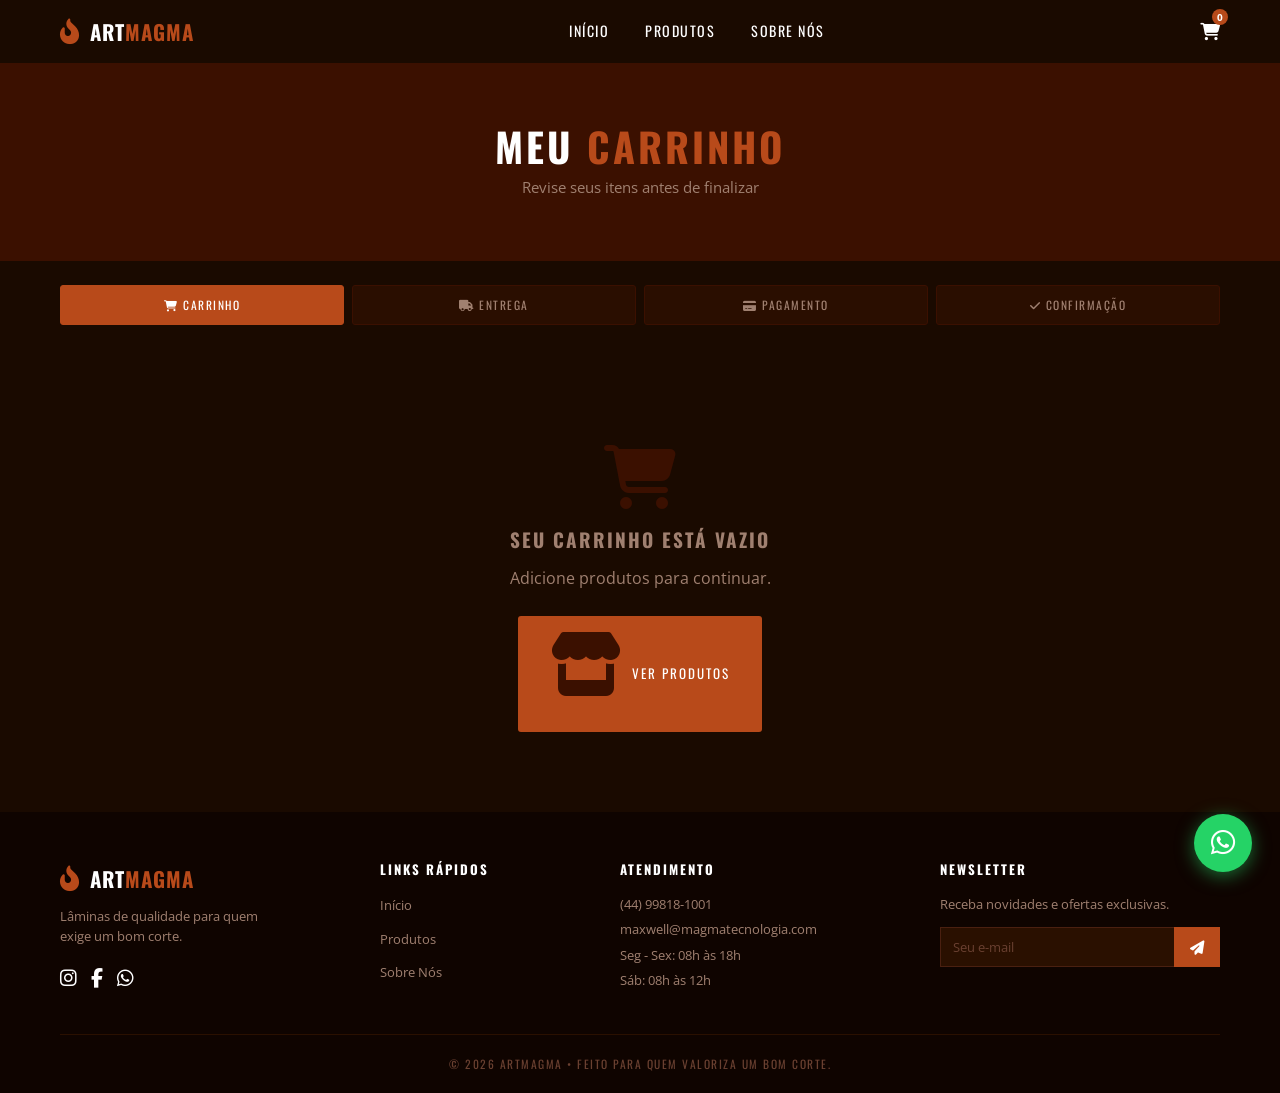
<file: pages/checkout.html>
<!DOCTYPE html>
<html lang="pt-BR">
<head>
  <meta charset="UTF-8"/>
  <meta name="viewport" content="width=device-width, initial-scale=1.0"/>
  <title>Checkout – ArtMagma</title>
  <link href="https://fonts.googleapis.com/css2?family=Oswald:wght@400;600;700&family=Open+Sans:wght@400;600&display=swap" rel="stylesheet"/>
  <link rel="stylesheet" href="https://cdnjs.cloudflare.com/ajax/libs/font-awesome/6.5.0/css/all.min.css"/>
  <link rel="stylesheet" href="../css/base.css"/>
  <link rel="stylesheet" href="../css/components.css"/>
  <link rel="stylesheet" href="../css/produtos.css"/>
  <link rel="stylesheet" href="../css/responsive.css"/>
  <style>
    .hidden { display: none !important; }

    .empty-cart {
      text-align: center;
      padding: 80px var(--gap-xl);
      color: var(--color-muted);
    }
    .empty-cart i { font-size: 4rem; color: var(--color-border); display: block; margin-bottom: 20px; }
    .empty-cart h2 {
      font-family: var(--font-heading);
      font-size: 1.2rem;
      letter-spacing: 2px;
      text-transform: uppercase;
      margin-bottom: var(--gap-sm);
    }

    /* Seção de pagamento (pronta para integração futura) */
    .payment-section {
      background: var(--color-card);
      border-radius: var(--radius-sm);
      padding: var(--gap-md);
      margin-top: var(--gap-md);
      border: 1px dashed var(--color-border);
    }
    .payment-section h3 {
      font-family: var(--font-heading);
      font-size: .82rem;
      letter-spacing: 2px;
      text-transform: uppercase;
      color: var(--color-orange);
      margin-bottom: var(--gap-sm);
    }

    /* Métodos de pagamento */
    .payment-methods {
      display: flex;
      gap: var(--gap-xs);
      margin-bottom: var(--gap-md);
      flex-wrap: wrap;
    }
    .payment-method {
      flex: 1;
      min-width: 100px;
      padding: 10px;
      background: var(--color-surface);
      border: 2px solid var(--color-border);
      border-radius: var(--radius-sm);
      text-align: center;
      cursor: pointer;
      transition: border-color var(--transition);
      font-family: var(--font-heading);
      font-size: .7rem;
      letter-spacing: 1px;
      text-transform: uppercase;
      color: var(--color-muted);
    }
    .payment-method i { display: block; font-size: 1.4rem; margin-bottom: 4px; color: var(--color-muted); }
    .payment-method.selected { border-color: var(--color-orange); color: #fff; }
    .payment-method.selected i { color: var(--color-orange); }

    .integration-note {
      font-size: .78rem;
      color: var(--color-muted);
      font-style: italic;
      text-align: center;
      padding: var(--gap-sm);
      border: 1px dashed #4a2010;
      border-radius: var(--radius-sm);
      line-height: 1.6;
    }
    .integration-note strong { color: var(--color-orange); font-style: normal; }
  </style>
</head>
<body>

  <div id="navbar-placeholder"></div>

  <div class="page-hero">
    <h1>Meu <span>Carrinho</span></h1>
    <p>Revise seus itens antes de finalizar</p>
  </div>

  <!-- Steps -->
  <div style="padding: var(--gap-md) var(--gap-xl) 0;">
    <div class="checkout-steps">
      <div class="step active"><i class="fas fa-cart-shopping"></i> Carrinho</div>
      <div class="step"><i class="fas fa-truck"></i> Entrega</div>
      <div class="step"><i class="fas fa-credit-card"></i> Pagamento</div>
      <div class="step"><i class="fas fa-check"></i> Confirmação</div>
    </div>
  </div>

  <!-- CARRINHO VAZIO -->
  <div id="cartEmpty" class="hidden empty-cart">
    <i class="fas fa-cart-shopping"></i>
    <h2>Seu carrinho está vazio</h2>
    <p style="margin-bottom:24px;">Adicione produtos para continuar.</p>
    <a href="produtos.html" class="btn"><i class="fas fa-store"></i> Ver Produtos</a>
  </div>

  <!-- LAYOUT DO CHECKOUT -->
  <div class="checkout-layout" id="checkoutFormSection">

    <!-- FORMULÁRIO DE ENTREGA -->
    <div class="checkout-form">
      <h2><i class="fas fa-truck"></i> Dados de Entrega</h2>

      <div class="form-row">
        <div class="form-group">
          <label>Nome</label>
          <input type="text" class="form-control" placeholder="Seu nome completo"/>
        </div>
        <div class="form-group">
          <label>CPF</label>
          <input type="text" class="form-control" placeholder="000.000.000-00"/>
        </div>
      </div>

      <div class="form-row">
        <div class="form-group">
          <label>E-mail</label>
          <input type="email" class="form-control" placeholder="seu@email.com"/>
        </div>
        <div class="form-group">
          <label>Telefone</label>
          <input type="tel" class="form-control" placeholder="(00) 00000-0000"/>
        </div>
      </div>

      <div class="form-row">
        <div class="form-group">
          <label>CEP</label>
          <input type="text" class="form-control" placeholder="00000-000" id="cepInput"/>
        </div>
        <div class="form-group" style="align-self:end;">
          <button class="btn" id="cepBtn" style="width:100%;justify-content:center;">
            <i class="fas fa-magnifying-glass"></i> Buscar CEP
          </button>
        </div>
      </div>

      <div class="form-group">
        <label>Endereço</label>
        <input type="text" class="form-control" placeholder="Rua, Av..." id="enderecoInput"/>
      </div>

      <div class="form-row">
        <div class="form-group">
          <label>Número</label>
          <input type="text" class="form-control" placeholder="Nº"/>
        </div>
        <div class="form-group">
          <label>Complemento</label>
          <input type="text" class="form-control" placeholder="Apto, Bloco..."/>
        </div>
      </div>

      <div class="form-row">
        <div class="form-group">
          <label>Bairro</label>
          <input type="text" class="form-control" placeholder="Bairro" id="bairroInput"/>
        </div>
        <div class="form-group">
          <label>Cidade / UF</label>
          <input type="text" class="form-control" placeholder="Cidade – UF" id="cidadeInput"/>
        </div>
      </div>

      <!-- PAGAMENTO (placeholder para integração futura) -->
      <div class="payment-section" style="margin-top:var(--gap-md);">
        <h3><i class="fas fa-credit-card"></i> Forma de Pagamento</h3>

        <div class="payment-methods">
          <div class="payment-method selected" data-method="pix">
            <i class="fas fa-qrcode"></i>Pix
          </div>
          <div class="payment-method" data-method="cartao">
            <i class="fas fa-credit-card"></i>Cartão
          </div>
          <div class="payment-method" data-method="boleto">
            <i class="fas fa-barcode"></i>Boleto
          </div>
        </div>

        <div class="integration-note">
          <strong>🔧 Integração de Pagamento</strong><br>
          Este bloco está pronto para receber o SDK do seu gateway.<br>
          Sugestões: <strong>Stripe</strong>, <strong>PagSeguro</strong>, <strong>Mercado Pago</strong>, <strong>Pagar.me</strong>.
        </div>
      </div>

      <button class="btn" style="width:100%;justify-content:center;margin-top:var(--gap-md);font-size:.9rem;padding:16px;" id="finalizarBtn">
        <i class="fas fa-lock"></i> Finalizar Pedido
      </button>
    </div>

    <!-- RESUMO DO PEDIDO -->
    <div class="checkout-summary">
      <h2><i class="fas fa-receipt"></i> Resumo do Pedido</h2>

      <div class="cart-items-list" id="cartItemsList"></div>

      <div class="cart-total">
        <div class="cart-total__row">
          <span>Subtotal</span>
          <span id="cartSubtotal">R$ 0,00</span>
        </div>
        <div class="cart-total__row">
          <span>Frete</span>
          <span id="cartFrete">—</span>
        </div>
        <div class="cart-total__row cart-total__row--final">
          <span>Total</span>
          <span id="cartTotalValue">R$ 0,00</span>
        </div>
      </div>

      <p style="font-size:.72rem;color:var(--color-muted);margin-top:10px;line-height:1.5;">
        <i class="fas fa-shield-halved" style="color:var(--color-orange);"></i>
        Compra 100% segura. Seus dados são protegidos.
      </p>
    </div>

  </div>

  <div id="footer-placeholder"></div>

  <script src="../js/components.js"></script>
  <script src="../js/navbar.js"></script>
  <script src="../js/cart.js"></script>
  <script src="../js/newsletter.js"></script>
  <script src="../js/animations.js"></script>
  <script>
    /* Seletor de método de pagamento */
    document.querySelectorAll('.payment-method').forEach(btn => {
      btn.addEventListener('click', () => {
        document.querySelectorAll('.payment-method').forEach(b => b.classList.remove('selected'));
        btn.classList.add('selected');
      });
    });

    /* Busca de CEP via ViaCEP (gratuito, sem chave) */
    document.getElementById('cepBtn').addEventListener('click', () => {
      const cep = document.getElementById('cepInput').value.replace(/\D/g, '');
      if (cep.length !== 8) return;

      fetch(`https://viacep.com.br/ws/${cep}/json/`)
        .then(r => r.json())
        .then(d => {
          if (d.erro) return;
          document.getElementById('enderecoInput').value = d.logradouro || '';
          document.getElementById('bairroInput').value   = d.bairro    || '';
          document.getElementById('cidadeInput').value   = `${d.localidade} – ${d.uf}`;
        })
        .catch(() => {});
    });

    /* Botão finalizar (placeholder) */
    document.getElementById('finalizarBtn').addEventListener('click', () => {
      const items = Cart.getAll();
      if (!items.length) {
        alert('Seu carrinho está vazio!');
        return;
      }
      alert('✔ Pedido finalizado! (integre seu gateway de pagamento aqui)');
    });
  </script>

</body>
</html>
</file>
<file: css/base.css>
/* ============================================================
   ArtMagma — css/base.css
   Variáveis globais, reset e tipografia
   ============================================================ */

/* ---------- VARIÁVEIS ---------- */
:root {
  /* Cores */
  --color-bg:        #1a0a00;
  --color-surface:   #3b1000;
  --color-card:      #2a0e00;
  --color-footer:    #0f0400;
  --color-orange:    #b84a1a;
  --color-orange-dk: #9a3d12;
  --color-cream:     #f5ecd7;
  --color-muted:     #a08070;
  --color-border:    #3b1000;
  --color-success:   #7dcc7d;
  --color-error:     #e57373;

  /* Tipografia */
  --font-heading: 'Oswald', sans-serif;
  --font-body:    'Open Sans', sans-serif;

  /* Espaçamentos */
  --gap-xs:  8px;
  --gap-sm:  16px;
  --gap-md:  24px;
  --gap-lg:  40px;
  --gap-xl:  60px;

  /* Bordas */
  --radius-sm: 3px;
  --radius-md: 6px;

  /* Transições */
  --transition: .25s ease;
  --transition-slow: .45s ease;

  /* Navbar height — usado em vários lugares */
  --navbar-h: 64px;
}

/* ---------- RESET ---------- */
*, *::before, *::after {
  margin: 0;
  padding: 0;
  box-sizing: border-box;
}

html {
  scroll-behavior: smooth;
  font-size: 16px;
}

body {
  font-family: var(--font-body);
  background: var(--color-bg);
  color: #fff;
  line-height: 1.6;
  -webkit-font-smoothing: antialiased;
}

img {
  display: block;
  max-width: 100%;
  height: auto;
}

a {
  text-decoration: none;
  color: inherit;
}

ul, ol { list-style: none; }

button, input, textarea, select {
  font-family: inherit;
  font-size: inherit;
}

/* ---------- TIPOGRAFIA GLOBAL ---------- */
h1, h2, h3, h4, h5, h6 {
  font-family: var(--font-heading);
  font-weight: 700;
  line-height: 1.1;
}

/* ---------- UTILITÁRIOS ---------- */
.sr-only {
  position: absolute;
  width: 1px; height: 1px;
  overflow: hidden;
  clip: rect(0,0,0,0);
  white-space: nowrap;
}

.text-orange { color: var(--color-orange); }
.text-muted  { color: var(--color-muted); }
.text-center { text-align: center; }

.container {
  width: 100%;
  max-width: 1200px;
  margin: 0 auto;
  padding: 0 var(--gap-xl);
}

/* ---------- SECTION HEADER ---------- */
.section-header {
  text-align: center;
  margin-bottom: var(--gap-lg);
}

.section-title {
  display: flex;
  align-items: center;
  justify-content: center;
  gap: var(--gap-sm);
  font-family: var(--font-heading);
  font-size: 1.5rem;
  letter-spacing: 4px;
  text-transform: uppercase;
  margin-bottom: 6px;
}

.section-title::before,
.section-title::after {
  content: '';
  width: 60px;
  height: 2px;
  background: var(--color-orange);
  display: block;
  flex-shrink: 0;
}

.section-icon {
  color: var(--color-orange);
  font-size: 1.1rem;
}

/* ---------- BOTÕES ---------- */
.btn {
  display: inline-flex;
  align-items: center;
  gap: var(--gap-xs);
  background: var(--color-orange);
  color: #fff;
  font-family: var(--font-heading);
  font-size: .82rem;
  letter-spacing: 2px;
  text-transform: uppercase;
  padding: 14px 30px;
  border: 2px solid transparent;
  border-radius: var(--radius-sm);
  cursor: pointer;
  transition: background var(--transition), transform var(--transition), border-color var(--transition);
}

.btn:hover {
  background: var(--color-orange-dk);
  transform: translateY(-2px);
}

.btn--outline {
  background: transparent;
  border-color: var(--color-orange);
  color: var(--color-orange);
}

.btn--outline:hover {
  background: var(--color-orange);
  color: #fff;
}

.btn--dark {
  background: var(--color-surface);
  border-color: var(--color-orange);
  color: #1a0a00;
}

.btn--dark:hover {
  background: var(--color-orange);
  color: #fff;
}

/* ---------- TOAST ---------- */
.toast {
  position: fixed;
  bottom: 30px;
  right: 30px;
  background: var(--color-orange);
  color: #fff;
  font-family: var(--font-heading);
  font-size: .85rem;
  letter-spacing: 1px;
  padding: 14px 22px;
  border-radius: var(--radius-sm);
  box-shadow: 0 6px 20px rgba(0,0,0,.5);
  opacity: 0;
  transform: translateY(20px);
  pointer-events: none;
  z-index: 9999;
  transition: opacity .3s, transform .3s;
  max-width: 300px;
}

.toast.show {
  opacity: 1;
  transform: translateY(0);
}

/* ---------- FADE-IN (animations.js) ---------- */
.fade-in {
  opacity: 0;
  transform: translateY(28px);
  transition: opacity .6s ease, transform .6s ease;
}

.fade-in.visible {
  opacity: 1;
  transform: translateY(0);
}
</file>
<file: css/components.css>
/* ============================================================
   ArtMagma — css/components.css
   Componentes reutilizáveis: navbar, footer, cards, formulários
   ============================================================ */

/* ─────────────────────────────────────────
   NAVBAR
───────────────────────────────────────── */
#navbar {
  background: var(--color-bg);
  display: flex;
  align-items: center;
  justify-content: space-between;
  padding: 0 var(--gap-xl);
  height: var(--navbar-h);
  position: sticky;
  top: 0;
  z-index: 500;
  border-bottom: 1px solid var(--color-border);
  transition: box-shadow var(--transition);
}

#navbar.scrolled {
  box-shadow: 0 4px 24px rgba(0,0,0,.7);
}

/* Logo */
.nav-logo {
  display: flex;
  align-items: center;
  gap: 10px;
  font-family: var(--font-heading);
  font-size: 1.3rem;
  font-weight: 700;
  letter-spacing: 1px;
  white-space: nowrap;
  flex-shrink: 0;
}

.nav-logo i {
  font-size: 1.6rem;
  color: var(--color-orange);
}

.nav-logo .logo-art  { color: #fff; }
.nav-logo .logo-magma { color: var(--color-orange); }

/* Links */
.nav-links {
  display: flex;
  gap: 36px;
}

.nav-links a {
  font-family: var(--font-heading);
  font-size: .88rem;
  letter-spacing: 1.5px;
  text-transform: uppercase;
  position: relative;
  padding-bottom: 4px;
  transition: color var(--transition);
}

.nav-links a::after {
  content: '';
  position: absolute;
  bottom: 0; left: 0;
  width: 0; height: 2px;
  background: var(--color-orange);
  transition: width var(--transition);
}

.nav-links a:hover,
.nav-links a.active { color: var(--color-orange); }

.nav-links a.active::after,
.nav-links a:hover::after { width: 100%; }

/* Ícones direita */
.nav-right {
  display: flex;
  align-items: center;
  gap: var(--gap-sm);
}

.nav-icons {
  display: flex;
  align-items: center;
  gap: 18px;
  font-size: 1.1rem;
  cursor: pointer;
}

.nav-icons i:hover { color: var(--color-orange); }

.cart-wrapper {
  position: relative;
  cursor: pointer;
}

.cart-badge {
  position: absolute;
  top: -8px; right: -8px;
  background: var(--color-orange);
  color: #fff;
  font-size: .6rem;
  font-weight: 700;
  width: 16px; height: 16px;
  border-radius: 50%;
  display: flex;
  align-items: center;
  justify-content: center;
  pointer-events: none;
  transition: transform .2s;
}

.cart-badge.bump { transform: scale(1.4); }

/* Hamburguer */
.hamburger {
  display: none;
  flex-direction: column;
  justify-content: space-between;
  width: 24px; height: 18px;
  background: none;
  border: none;
  cursor: pointer;
  padding: 0;
}

.hamburger span {
  display: block;
  height: 2px;
  background: #fff;
  border-radius: 2px;
  transition: all var(--transition);
}

.hamburger.active span:nth-child(1) { transform: translateY(8px) rotate(45deg); }
.hamburger.active span:nth-child(2) { opacity: 0; }
.hamburger.active span:nth-child(3) { transform: translateY(-8px) rotate(-45deg); }

/* Menu Mobile */
.mobile-menu {
  display: none;
  background: var(--color-surface);
  position: fixed;
  top: var(--navbar-h); left: 0; right: 0;
  z-index: 490;
  border-bottom: 1px solid var(--color-border);
  transform: translateY(-110%);
  transition: transform var(--transition);
}

.mobile-menu.open { transform: translateY(0); }

.mobile-menu li a {
  display: block;
  padding: 14px 30px;
  font-family: var(--font-heading);
  font-size: .9rem;
  letter-spacing: 2px;
  text-transform: uppercase;
  transition: color var(--transition), background var(--transition);
}

.mobile-menu li a:hover,
.mobile-menu li a.active {
  color: var(--color-orange);
  background: rgba(255,255,255,.04);
}

/* ─────────────────────────────────────────
   CARD DE PRODUTO
───────────────────────────────────────── */
.card {
  background: var(--color-card);
  border-radius: var(--radius-sm);
  overflow: hidden;
  display: flex;
  flex-direction: column;
  transition: transform var(--transition), box-shadow var(--transition);
}

.card:hover {
  transform: translateY(-6px);
  box-shadow: 0 14px 32px rgba(0,0,0,.55);
}

.card__img {
  position: relative;
  aspect-ratio: 4 / 3;
  overflow: hidden;
  background: #3a1500;
  flex-shrink: 0;
}

.card__img img {
  width: 100%; height: 100%;
  object-fit: cover;
  transition: transform .4s ease;
}

.card:hover .card__img img { transform: scale(1.07); }

.card__overlay {
  position: absolute;
  inset: 0;
  background: rgba(184,74,26,.78);
  display: flex;
  align-items: center;
  justify-content: center;
  gap: 8px;
  font-family: var(--font-heading);
  font-size: .82rem;
  letter-spacing: 1.5px;
  text-transform: uppercase;
  opacity: 0;
  cursor: pointer;
  transition: opacity var(--transition);
}

.card:hover .card__overlay { opacity: 1; }

.card__body {
  padding: 18px 16px 22px;
  display: flex;
  flex-direction: column;
  flex: 1;
}

.card__name {
  font-family: var(--font-heading);
  font-size: .88rem;
  letter-spacing: 1.5px;
  text-transform: uppercase;
  margin-bottom: 4px;
}

.card__desc {
  font-size: .78rem;
  color: var(--color-muted);
  line-height: 1.5;
  margin-bottom: 10px;
  flex: 1;
}

.card__price {
  font-family: var(--font-heading);
  color: var(--color-orange);
  font-size: 1rem;
  margin-bottom: 14px;
}

.card__btn {
  display: inline-flex;
  align-items: center;
  gap: 6px;
  background: none;
  border: none;
  border-bottom: 1px solid #555;
  padding-bottom: 2px;
  font-family: var(--font-heading);
  font-size: .75rem;
  letter-spacing: 1.5px;
  text-transform: uppercase;
  color: #aaa;
  cursor: pointer;
  transition: color var(--transition), border-color var(--transition);
  width: fit-content;
}

.card__btn:hover {
  color: var(--color-orange);
  border-color: var(--color-orange);
}

/* ─────────────────────────────────────────
   FEATURES BAR
───────────────────────────────────────── */
.features-bar {
  background: var(--color-bg);
  border-top: 1px solid var(--color-border);
  border-bottom: 1px solid var(--color-border);
  display: flex;
  justify-content: space-around;
  padding: 28px var(--gap-xl);
}

.feature {
  display: flex;
  flex-direction: column;
  align-items: center;
  gap: 10px;
  text-align: center;
  flex: 1;
  padding: 0 var(--gap-sm);
  border-right: 1px solid var(--color-border);
  transition: transform var(--transition);
}

.feature:hover { transform: translateY(-3px); }
.feature:last-child { border-right: none; }

.feature i {
  font-size: 1.8rem;
  color: var(--color-orange);
}

.feature span {
  font-family: var(--font-heading);
  font-size: .72rem;
  letter-spacing: 1.5px;
  text-transform: uppercase;
  line-height: 1.4;
}

/* ─────────────────────────────────────────
   PAGE HERO (páginas internas)
───────────────────────────────────────── */
.page-hero {
  background: var(--color-surface);
  padding: 60px var(--gap-xl);
  text-align: center;
  border-bottom: 1px solid var(--color-border);
}

.page-hero h1 {
  font-size: 2.5rem;
  letter-spacing: 3px;
  text-transform: uppercase;
  margin-bottom: 8px;
}

.page-hero h1 span { color: var(--color-orange); }

.page-hero p {
  color: var(--color-muted);
  font-size: .92rem;
}

/* ─────────────────────────────────────────
   FORMULÁRIOS GENÉRICOS
───────────────────────────────────────── */
.form-group {
  display: flex;
  flex-direction: column;
  gap: 6px;
  margin-bottom: var(--gap-sm);
}

.form-group label {
  font-family: var(--font-heading);
  font-size: .78rem;
  letter-spacing: 1.5px;
  text-transform: uppercase;
  color: var(--color-muted);
}

.form-control {
  padding: 12px 14px;
  background: #2a1000;
  border: 1px solid #4a2010;
  border-radius: var(--radius-sm);
  color: #fff;
  font-size: .9rem;
  outline: none;
  transition: border-color var(--transition);
}

.form-control:focus { border-color: var(--color-orange); }
.form-control::placeholder { color: #6a4030; }

textarea.form-control { resize: vertical; min-height: 120px; }

/* Newsletter inline */
.newsletter-form {
  display: flex;
}

.newsletter-form input {
  flex: 1;
  padding: 10px 12px;
  background: #2a1000;
  border: 1px solid #4a2010;
  border-right: none;
  color: #fff;
  font-size: .83rem;
  outline: none;
  transition: border-color var(--transition);
}

.newsletter-form input:focus { border-color: var(--color-orange); }
.newsletter-form input::placeholder { color: #6a4030; }

.newsletter-form button {
  background: var(--color-orange);
  border: none;
  padding: 0 16px;
  color: #fff;
  cursor: pointer;
  font-size: .9rem;
  transition: background var(--transition);
  flex-shrink: 0;
}

.newsletter-form button:hover { background: var(--color-orange-dk); }

.form-feedback {
  font-size: .78rem;
  margin-top: 6px;
  min-height: 18px;
}

.form-feedback--ok  { color: var(--color-success); }
.form-feedback--err { color: var(--color-error); }

/* ─────────────────────────────────────────
   FOOTER
───────────────────────────────────────── */
#footer {
  background: var(--color-footer);
  padding: 50px var(--gap-xl) 20px;
}

.footer__grid {
  display: grid;
  grid-template-columns: 1.4fr 1fr 1.4fr 1.4fr;
  gap: var(--gap-lg);
  margin-bottom: var(--gap-lg);
}

.footer__brand .nav-logo { margin-bottom: 12px; }

.footer__brand p {
  font-size: .83rem;
  color: var(--color-muted);
  line-height: 1.5;
  max-width: 210px;
  margin-bottom: var(--gap-sm);
}

.footer__socials {
  display: flex;
  gap: 14px;
  font-size: 1.2rem;
}

.footer__socials a {
  transition: color var(--transition), transform var(--transition);
}

.footer__socials a:hover {
  color: var(--color-orange);
  transform: translateY(-3px);
}

.footer__col h4 {
  font-family: var(--font-heading);
  font-size: .82rem;
  letter-spacing: 2px;
  text-transform: uppercase;
  margin-bottom: var(--gap-sm);
}

.footer__col ul {
  display: flex;
  flex-direction: column;
  gap: var(--gap-xs);
}

.footer__col ul a {
  font-size: .83rem;
  color: var(--color-muted);
  transition: color var(--transition), padding-left var(--transition);
}

.footer__col ul a:hover {
  color: var(--color-orange);
  padding-left: 5px;
}

.footer__col p {
  font-size: .83rem;
  color: var(--color-muted);
  line-height: 1.9;
}

.footer__newsletter-desc {
  font-size: .83rem;
  color: var(--color-muted);
  margin-bottom: 10px;
}

/* ─────────────────────────────────────────
   BOTÃO FLUTUANTE WHATSAPP
───────────────────────────────────────── */
.whatsapp-btn {
  position: fixed;
  bottom: 28px;
  right: 28px;
  z-index: 9000;

  width: 58px;
  height: 58px;
  border-radius: 50%;
  background: #25d366;
  color: #fff;
  font-size: 1.75rem;

  display: flex;
  align-items: center;
  justify-content: center;

  box-shadow: 0 4px 18px rgba(37,211,102,.5);
  transition: transform var(--transition), box-shadow var(--transition);

  /* Animação de pulso suave para chamar atenção */
  animation: whatsapp-pulse 2.8s ease-in-out infinite;
}

.whatsapp-btn:hover {
  transform: scale(1.12);
  box-shadow: 0 6px 26px rgba(37,211,102,.7);
  animation: none; /* para o pulso no hover */
}

/* Tooltip que aparece ao passar o mouse */
.whatsapp-btn__tooltip {
  position: absolute;
  right: calc(100% + 12px);
  top: 50%;
  transform: translateY(-50%);
  white-space: nowrap;

  background: #1a1a1a;
  color: #fff;
  font-family: var(--font-heading);
  font-size: .72rem;
  letter-spacing: 1.5px;
  text-transform: uppercase;
  padding: 6px 12px;
  border-radius: var(--radius-sm);

  opacity: 0;
  pointer-events: none;
  transition: opacity var(--transition);
}

/* Seta do tooltip */
.whatsapp-btn__tooltip::after {
  content: '';
  position: absolute;
  left: 100%;
  top: 50%;
  transform: translateY(-50%);
  border: 6px solid transparent;
  border-left-color: #1a1a1a;
}

.whatsapp-btn:hover .whatsapp-btn__tooltip { opacity: 1; }

/* Animação de pulso */
@keyframes whatsapp-pulse {
  0%, 100% { box-shadow: 0 4px 18px rgba(37,211,102,.5); }
  50%       { box-shadow: 0 4px 28px rgba(37,211,102,.85), 0 0 0 10px rgba(37,211,102,.1); }
}

/* No mobile, esconde o tooltip (não tem hover no touch) */
@media (max-width: 768px) {
  .whatsapp-btn { bottom: 20px; right: 20px; width: 52px; height: 52px; font-size: 1.6rem; }
  .whatsapp-btn__tooltip { display: none; }
}

/* ─────────────────────────────────────────
   FOOTER BOTTOM (mantido abaixo)
───────────────────────────────────────── */
.footer__bottom {
  border-top: 1px solid #2a1000;
  padding-top: 20px;
  text-align: center;
  font-family: var(--font-heading);
  font-size: .72rem;
  letter-spacing: 1.5px;
  color: #6a4030;
  text-transform: uppercase;
}
</file>
<file: css/produtos.css>
/* ============================================================
   ArtMagma — css/produtos.css
   Estilos exclusivos da página de produtos
   ============================================================ */

/* ─────────────────────────────────────────
   FILTROS
───────────────────────────────────────── */
.filtros {
  background: var(--color-surface);
  padding: var(--gap-md) var(--gap-xl);
  display: flex;
  align-items: center;
  justify-content: center;
  gap: var(--gap-md);
  border-bottom: 1px solid var(--color-border);
  flex-wrap: wrap;
}

.filtros__label {
  font-family: var(--font-heading);
  font-size: .78rem;
  letter-spacing: 2px;
  text-transform: uppercase;
  color: var(--color-muted);
  white-space: nowrap;
}

.filtros__btns {
  display: flex;
  gap: var(--gap-xs);
  flex-wrap: wrap;
  justify-content: center;
}

.filtro-btn {
  padding: 7px 16px;
  background: transparent;
  border: 1px solid #555;
  border-radius: var(--radius-sm);
  color: #aaa;
  font-family: var(--font-heading);
  font-size: .75rem;
  letter-spacing: 1.5px;
  text-transform: uppercase;
  cursor: pointer;
  transition: all var(--transition);
}

.filtro-btn:hover,
.filtro-btn.active {
  background: var(--color-orange);
  border-color: var(--color-orange);
  color: #fff;
}

/* Busca */
.filtros__search {
  margin-left: auto;
  display: flex;
  align-items: center;
  gap: 0;
}

.filtros__search input {
  padding: 8px 14px;
  background: #2a1000;
  border: 1px solid #4a2010;
  border-right: none;
  color: #fff;
  font-size: .83rem;
  outline: none;
  border-radius: var(--radius-sm) 0 0 var(--radius-sm);
  width: 200px;
  transition: border-color var(--transition);
}

.filtros__search input:focus { border-color: var(--color-orange); }
.filtros__search input::placeholder { color: #6a4030; }

.filtros__search button {
  padding: 8px 14px;
  background: var(--color-orange);
  border: 1px solid var(--color-orange);
  color: #fff;
  cursor: pointer;
  border-radius: 0 var(--radius-sm) var(--radius-sm) 0;
  transition: background var(--transition);
}

.filtros__search button:hover { background: var(--color-orange-dk); }

/* ─────────────────────────────────────────
   GRID DE PRODUTOS
───────────────────────────────────────── */
.produtos-section {
  padding: var(--gap-xl);
}

.produtos-info {
  font-family: var(--font-heading);
  font-size: .78rem;
  letter-spacing: 1.5px;
  text-transform: uppercase;
  color: var(--color-muted);
  margin-bottom: var(--gap-md);
}

.produtos-grid {
  display: grid;
  grid-template-columns: repeat(3, 1fr);
  gap: var(--gap-md);
}

/* Estado vazio */
.produtos-empty {
  grid-column: 1 / -1;
  text-align: center;
  padding: 60px 0;
  color: var(--color-muted);
  font-family: var(--font-heading);
  letter-spacing: 1.5px;
  text-transform: uppercase;
}

.produtos-empty i {
  font-size: 3rem;
  color: var(--color-border);
  margin-bottom: var(--gap-sm);
  display: block;
}

/* ─────────────────────────────────────────
   CHECKOUT PAGE
───────────────────────────────────────── */
.checkout-layout {
  display: grid;
  grid-template-columns: 1fr 380px;
  gap: var(--gap-lg);
  padding: var(--gap-xl);
  align-items: start;
}

.checkout-form h2,
.checkout-summary h2 {
  font-family: var(--font-heading);
  font-size: 1rem;
  letter-spacing: 2px;
  text-transform: uppercase;
  margin-bottom: var(--gap-md);
  padding-bottom: 10px;
  border-bottom: 1px solid var(--color-border);
  color: var(--color-orange);
}

.checkout-steps {
  display: flex;
  gap: var(--gap-xs);
  margin-bottom: var(--gap-lg);
}

.step {
  flex: 1;
  padding: 10px;
  text-align: center;
  font-family: var(--font-heading);
  font-size: .72rem;
  letter-spacing: 1.5px;
  text-transform: uppercase;
  background: var(--color-card);
  border: 1px solid var(--color-border);
  border-radius: var(--radius-sm);
  color: var(--color-muted);
  position: relative;
}

.step.active {
  background: var(--color-orange);
  border-color: var(--color-orange);
  color: #fff;
}

.step.done {
  background: var(--color-surface);
  border-color: var(--color-orange);
  color: var(--color-orange);
}

/* Resumo do carrinho */
.checkout-summary {
  background: var(--color-card);
  border-radius: var(--radius-sm);
  padding: var(--gap-md);
  position: sticky;
  top: calc(var(--navbar-h) + 20px);
}

.cart-items-list { margin-bottom: var(--gap-md); }

.cart-item {
  display: flex;
  align-items: center;
  gap: var(--gap-sm);
  padding: 10px 0;
  border-bottom: 1px solid var(--color-border);
}

.cart-item img {
  width: 60px; height: 60px;
  object-fit: cover;
  border-radius: var(--radius-sm);
  flex-shrink: 0;
}

.cart-item__info { flex: 1; }

.cart-item__name {
  font-family: var(--font-heading);
  font-size: .8rem;
  letter-spacing: 1px;
  text-transform: uppercase;
  margin-bottom: 2px;
}

.cart-item__price {
  color: var(--color-orange);
  font-size: .85rem;
}

.cart-item__qty {
  display: flex;
  align-items: center;
  gap: 6px;
  font-size: .8rem;
}

.cart-item__qty button {
  background: var(--color-surface);
  border: none;
  color: #fff;
  width: 22px; height: 22px;
  border-radius: 50%;
  cursor: pointer;
  font-size: .9rem;
  transition: background var(--transition);
}

.cart-item__qty button:hover { background: var(--color-orange); }

.cart-item__remove {
  background: none;
  border: none;
  color: var(--color-muted);
  cursor: pointer;
  font-size: .9rem;
  transition: color var(--transition);
}

.cart-item__remove:hover { color: var(--color-error); }

.cart-total {
  padding-top: var(--gap-sm);
  border-top: 2px solid var(--color-orange);
}

.cart-total__row {
  display: flex;
  justify-content: space-between;
  font-size: .85rem;
  color: var(--color-muted);
  margin-bottom: 6px;
}

.cart-total__row--final {
  font-family: var(--font-heading);
  font-size: 1.1rem;
  color: #fff;
  letter-spacing: 1px;
  margin-top: var(--gap-xs);
}

.cart-total__row--final span:last-child { color: var(--color-orange); }

/* Badge pagamento futuro */
.payment-badge {
  display: inline-flex;
  align-items: center;
  gap: 6px;
  background: var(--color-surface);
  border: 1px dashed var(--color-orange);
  border-radius: var(--radius-sm);
  padding: 10px 14px;
  font-family: var(--font-heading);
  font-size: .75rem;
  letter-spacing: 1.5px;
  text-transform: uppercase;
  color: var(--color-orange);
  margin-bottom: var(--gap-md);
  width: 100%;
  justify-content: center;
}
</file>
<file: css/responsive.css>
/* ============================================================
   ArtMagma — css/responsive.css
   Todos os media queries centralizados
   ============================================================ */

/* ─── 1200px — telas médias ─── */
@media (max-width: 1200px) {
  :root { --gap-xl: 40px; }

  .cards-grid         { grid-template-columns: repeat(2, 1fr); }
  .produtos-grid      { grid-template-columns: repeat(2, 1fr); }
  .footer__grid       { grid-template-columns: 1fr 1fr; gap: var(--gap-md); }
  .checkout-layout    { grid-template-columns: 1fr 320px; }
}

/* ─── 900px — tablet ─── */
@media (max-width: 900px) {
  #navbar          { padding: 0 var(--gap-md); }
  .nav-links       { display: none; }
  .hamburger       { display: flex; }
  .mobile-menu     { display: block; }

  /* Hero */
  .hero {
    padding: 60px var(--gap-md);
    min-height: 420px;
    background:
      linear-gradient(rgba(20,6,0,.93), rgba(20,6,0,.93)),
      url('https://images.unsplash.com/photo-1593642632559-0c6d3fc62b89?w=900&q=80')
      center / cover no-repeat;
  }
  .hero__title { font-size: 2.8rem; }

  /* Destaques */
  .destaques { padding: var(--gap-lg) var(--gap-md) 50px; }

  /* Features */
  .features-bar {
    flex-wrap: wrap;
    padding: var(--gap-md);
    gap: var(--gap-md);
  }
  .feature {
    border-right: none;
    flex: calc(50% - var(--gap-sm));
    border-bottom: 1px solid var(--color-border);
    padding-bottom: var(--gap-sm);
  }
  .feature:nth-last-child(-n+2) { border-bottom: none; }

  /* Sobre Home */
  .sobre-home              { grid-template-columns: 1fr; }
  .sobre-home__img         { min-height: 260px; }
  .sobre-home__content     { padding: 44px var(--gap-md); }
  .stamp                   { display: none; }

  /* Filtros */
  .filtros { padding: var(--gap-sm) var(--gap-md); }
  .filtros__search { margin-left: 0; width: 100%; }
  .filtros__search input { width: 100%; }

  /* Produtos */
  .produtos-section { padding: var(--gap-md); }

  /* Checkout */
  .checkout-layout {
    grid-template-columns: 1fr;
    padding: var(--gap-md);
  }
  .checkout-summary { position: static; }

  /* Footer */
  #footer { padding: var(--gap-lg) var(--gap-md) 20px; }
  .footer__grid { grid-template-columns: 1fr 1fr; }

  /* Page Hero */
  .page-hero { padding: 40px var(--gap-md); }
  .page-hero h1 { font-size: 1.8rem; }

  /* Sobre Page */
  .sobre-page { flex-direction: column; }
  .sobre-page__img { min-height: 240px; }

  /* Contato */
  .contato-layout { grid-template-columns: 1fr; }
}

/* ─── 600px — mobile ─── */
@media (max-width: 600px) {
  :root { --gap-xl: 20px; }

  .hero__title { font-size: 2rem; }
  .hero__desc  { font-size: .85rem; }

  .cards-grid     { grid-template-columns: 1fr; }
  .produtos-grid  { grid-template-columns: 1fr; }

  .filtros__btns { gap: 6px; }
  .filtro-btn    { font-size: .7rem; padding: 6px 12px; }

  .footer__grid { grid-template-columns: 1fr; }

  .checkout-steps { flex-direction: column; }

  .section-title { font-size: 1.15rem; letter-spacing: 2px; }
  .section-title::before,
  .section-title::after { width: 30px; }
}

/* ─── preferência: sem animações ─── */
@media (prefers-reduced-motion: reduce) {
  *, *::before, *::after {
    animation-duration: .01ms !important;
    transition-duration: .01ms !important;
  }
}
</file>
